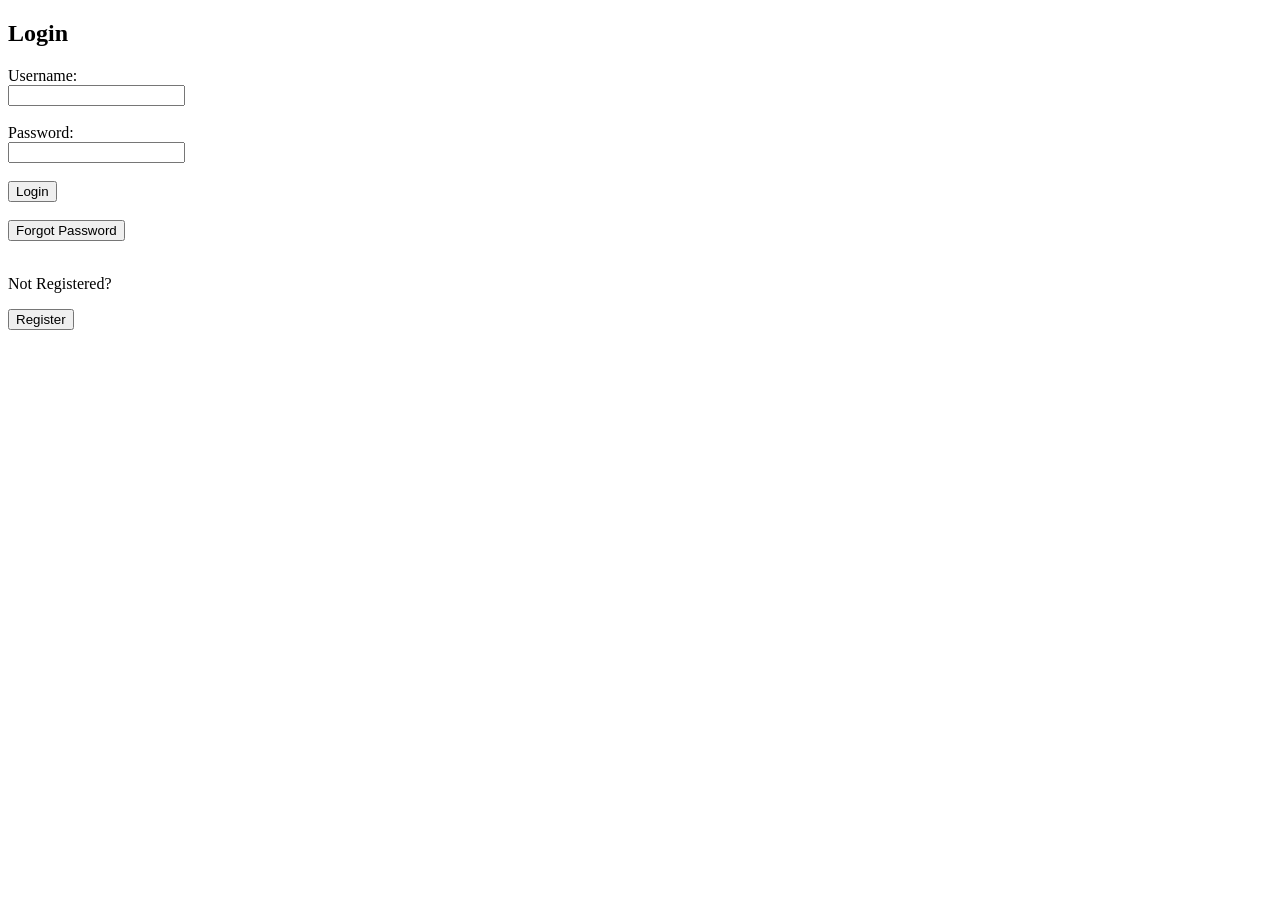
<file: login.html>
<!DOCTYPE html>
<html>
<head>
    <title>Login Page</title>
</head>
<body>

<h2>Login</h2>

<form action="dashboard.html">
    <label>Username:</label><br>
    <input type="text" required><br><br>

    <label>Password:</label><br>
    <input type="password" required><br><br>

    <button type="submit">Login</button>
</form>

<br>

<form action="forgot.html">
    <button type="submit">Forgot Password</button>
</form>

<br>

<p>Not Registered?</p>
<form action="register.html">
    <button type="submit">Register</button>
</form>

</body>
</html>
</file>
